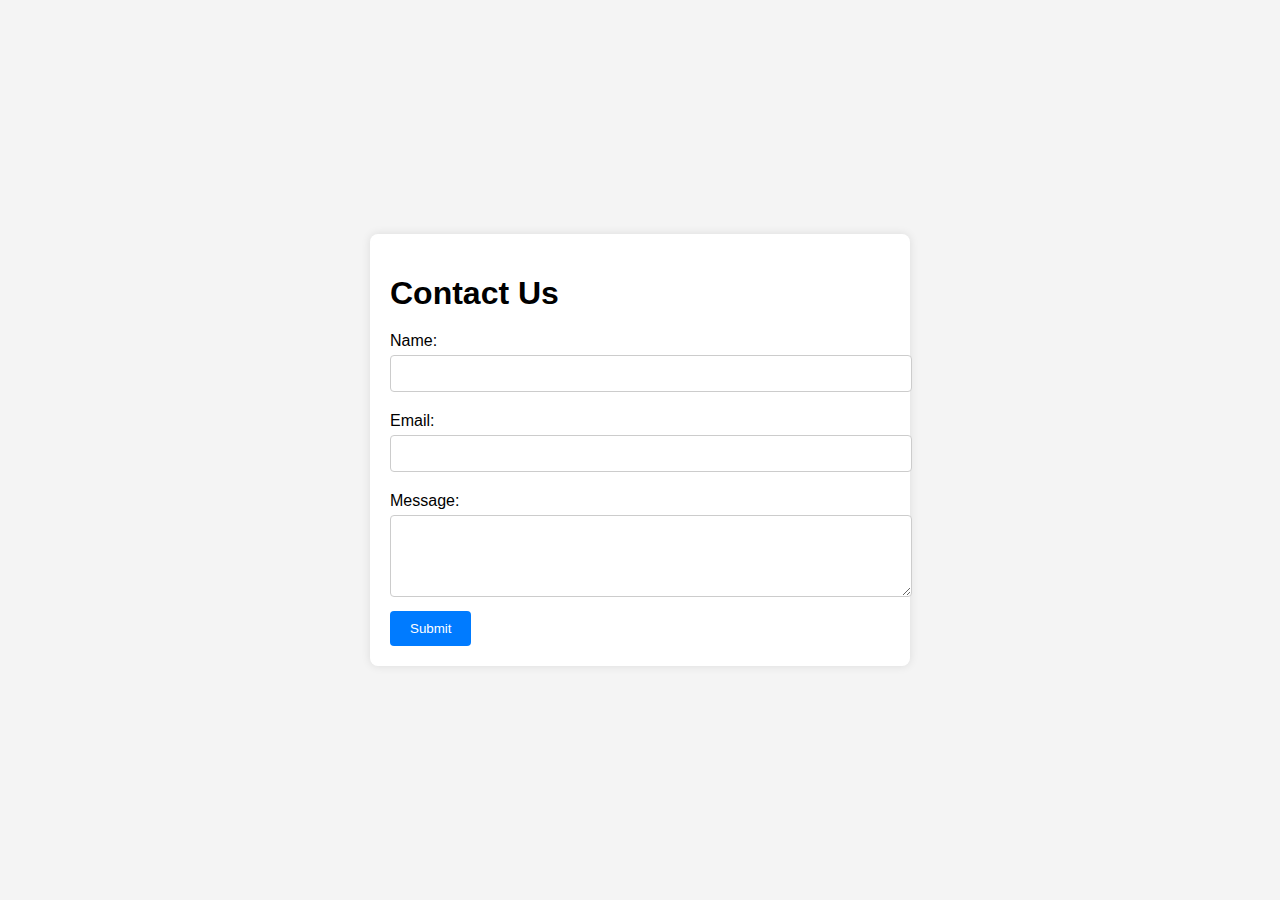
<file: contact-us.html>
<!DOCTYPE html>
<html lang="en">
<head>
    <meta charset="UTF-8">
    <meta name="viewport" content="width=device-width, initial-scale=1.0">
    <title>Contact Us</title>
    <style>
        body {
            font-family: Arial, sans-serif;
            margin: 0;
            padding: 0;
            display: flex;
            flex-direction: column;
            align-items: center;
            justify-content: center;
            height: 100vh;
            background-color: #f4f4f4;
        }
        .container {
            background-color: white;
            padding: 20px;
            border-radius: 8px;
            box-shadow: 0 0 10px rgba(0, 0, 0, 0.1);
            max-width: 500px;
            width: 100%;
        }
        h1 {
            margin-bottom: 20px;
        }
        label {
            display: block;
            margin: 10px 0 5px;
        }
        input, textarea {
            width: 100%;
            padding: 10px;
            margin-bottom: 10px;
            border: 1px solid #ccc;
            border-radius: 4px;
        }
        button {
            padding: 10px 20px;
            background-color: #007bff;
            color: white;
            border: none;
            border-radius: 4px;
            cursor: pointer;
        }
        button:hover {
            background-color: #0056b3;
        }
    </style>
</head>
<body>

<div class="container">
    <h1>Contact Us</h1>
    <form action="#" method="post">
        <label for="name">Name:</label>
        <input type="text" id="name" name="name" required>

        <label for="email">Email:</label>
        <input type="email" id="email" name="email" required>

        <label for="message">Message:</label>
        <textarea id="message" name="message" rows="4" required></textarea>

        <button type="submit">Submit</button>
    </form>
</div>

</body>
</html>
</file>
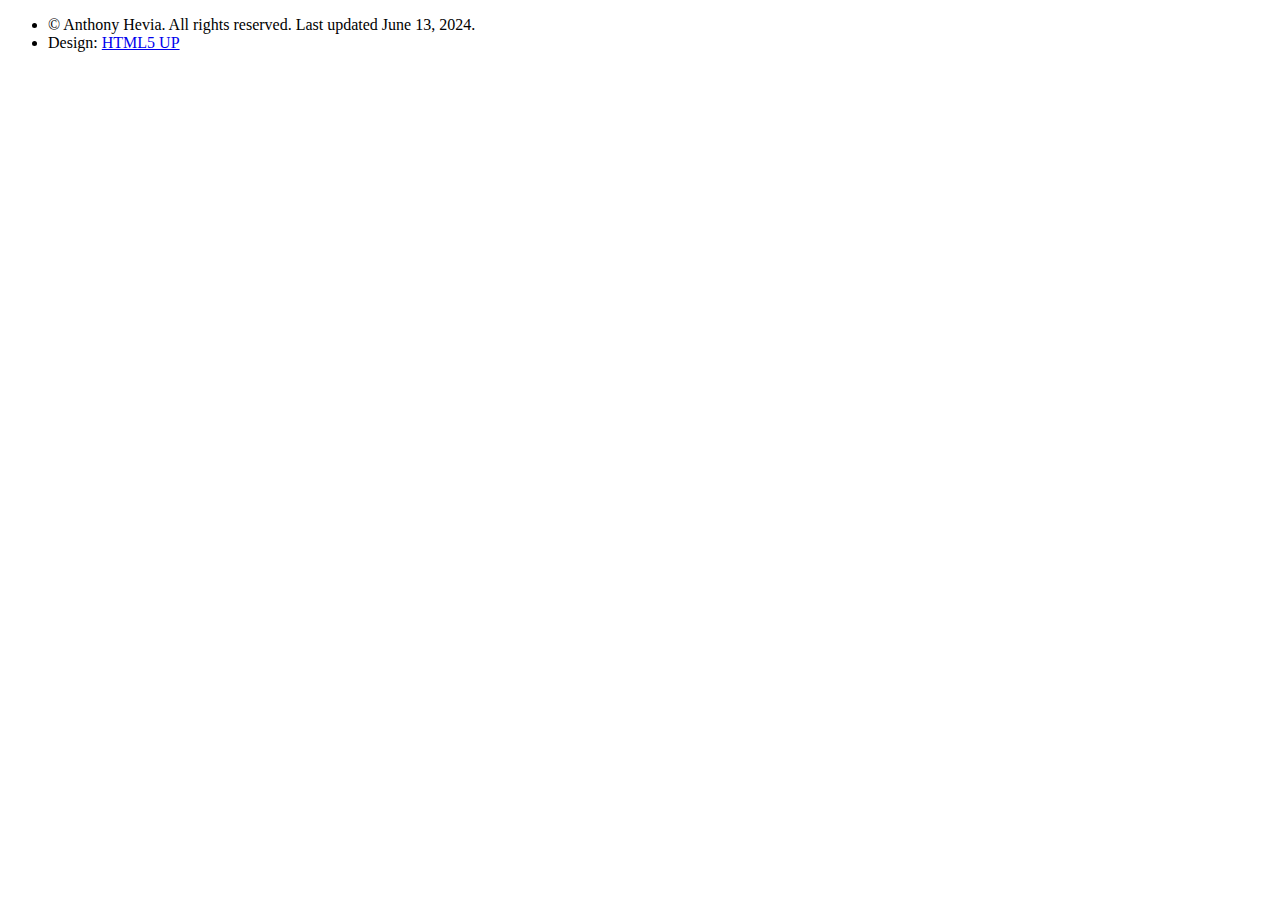
<file: footer.html>
<!DOCTYPE HTML>
<div class="container">
    <ul class="copyright">
        <li>&copy; Anthony Hevia. All rights reserved. Last updated June 13, 2024.</li><li>Design: <a href="http://html5up.net">HTML5 UP</a></li>
    </ul>
</div>
</file>
